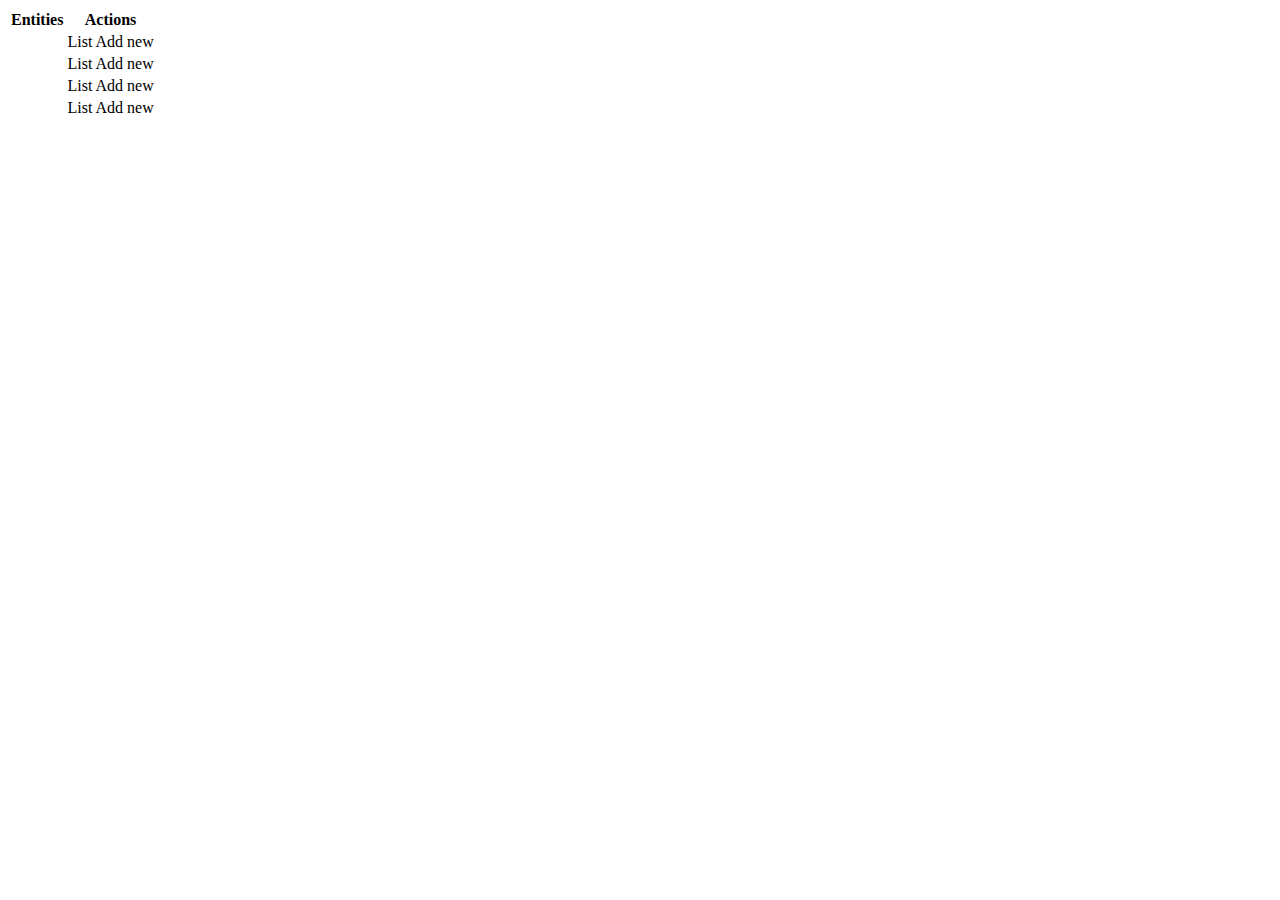
<file: src/main/resources/templates/robocook.html>
<!DOCTYPE html>
<html lang="en" xmlns:th="http://www.thymeleaf.org"
      th:replace="~{config/layout :: layoutBase('Robocook', null, null)}">

<head>
    <title>Robocook</title>
</head>

<body>

<div th:fragment="content" class="container">
    <table class="table table-bordered table-striped">
        <thead class="table-dark ">
        <tr>
            <th class="col-8">Entities</th>
            <th class="col-4">Actions</th>
        </tr>
        </thead>

        <tbody>
        <tr>
            <td th:text="Ingredients"></td>
            <td>
                <a th:href="@{/ingredients/list}" class="btn btn-outline-secondary btn-sm_mb-2">List</a>
                <a th:href="@{/ingredients/showFormForAdd}" class="btn btn-outline-secondary btn-sm_mb-2">Add new</a>
            </td>
        </tr>
        <tr>
            <td th:text="Categories"></td>
            <td>
                <a th:href="@{/categories/list}" class="btn btn-outline-secondary btn-sm_mb-2">List</a>
                <a th:href="@{/categories/showFormForAdd}" class="btn btn-outline-secondary btn-sm_mb-2">Add new</a>
            </td>
        </tr>
        <tr>
            <td th:text="Labels"></td>
            <td>
                <a th:href="@{/labels/list}" class="btn btn-outline-secondary btn-sm_mb-2">List</a>
                <a th:href="@{/labels/showFormForAdd}" class="btn btn-outline-secondary btn-sm_mb-2">Add new</a>
            </td>
        </tr>
        <tr>
            <td th:text="Recipes"></td>
            <td>
                <a th:href="@{/recipes/list}" class="btn btn-outline-secondary btn-sm_mb-2">List</a>
                <a th:href="@{/recipes/showFormForAdd}" class="btn btn-outline-secondary btn-sm_mb-2">Add new</a>
            </td>
        </tr>
        </tbody>
    </table>
</div>

</body>
</html>
</file>
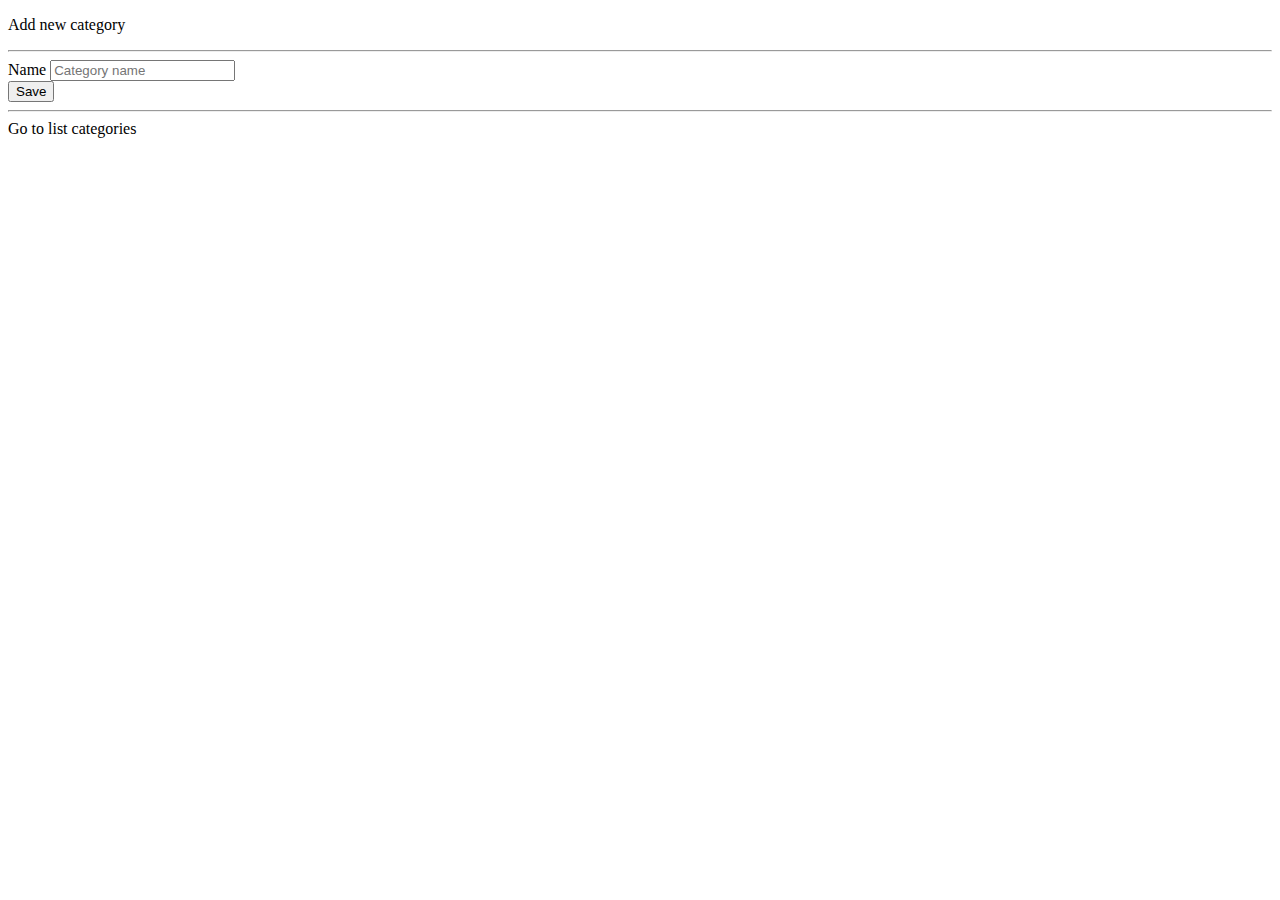
<file: src/main/resources/templates/category/category-form.html>
<!DOCTYPE html>
<html lang="en" xmlns:th="http://www.thymeleaf.org"
      th:replace="~{config/layout :: layoutBase('Category', 'categories', 'Add category')}">
<head>
    <title>Category</title>
</head>

<body>
<div th:fragment="content" class="container">

    <p class="h4 mb-4">Add new category</p>
    <hr>
    <form action="#" th:action="@{/categories/save}" th:object="${theCategory}" method="POST">

        <!-- add hidden form field to handle the update -->
        <input type="hidden" th:field="*{id}">

        <div class="input-group mb-3">
            <span class="input-group-text" id="basic-addon1">Name</span>
            <input type="text" th:field="*{name}" class="form-control" placeholder="Category name" required>
        </div>

        <button type="submit" class="btn btn-info col-1">Save</button>
    </form>

    <hr>
    <a th:href="@{/categories/list}">Go to list categories</a>
</div>
</body>
</html>
</file>
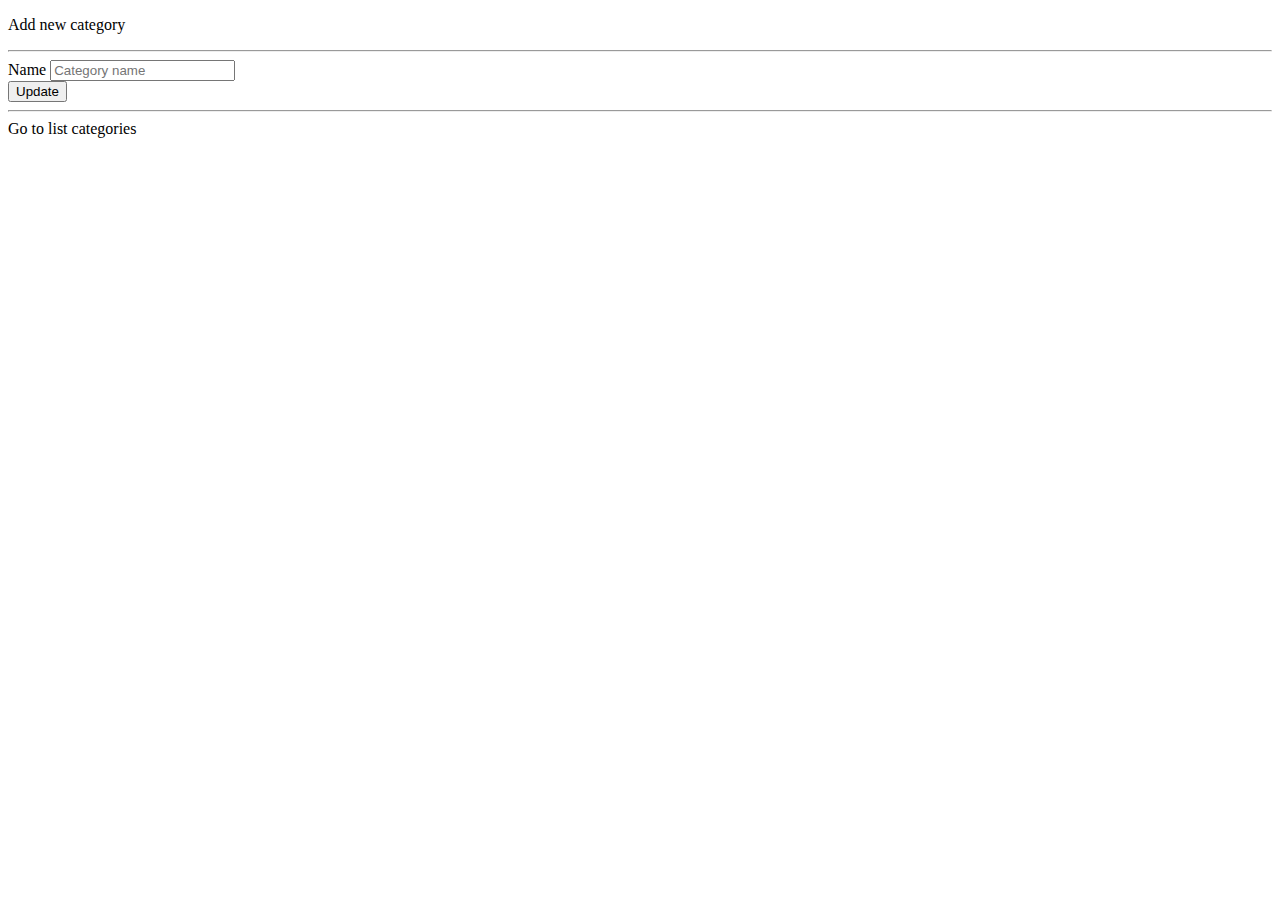
<file: src/main/resources/templates/category/category-update-form.html>
<!DOCTYPE html>
<html lang="en" xmlns:th="http://www.thymeleaf.org"
      th:replace="~{config/layout :: layoutBase('Category', 'categories', 'Add category')}">
<head>
    <title>Category</title>
</head>

<body>
<div th:fragment="content" class="container">

    <p class="h4 mb-4">Add new category</p>
    <hr>
    <form action="#" th:action="@{/categories/update}" th:object="${theCategory}" method="POST">

        <!-- add hidden form field to handle the update -->
        <input type="hidden" th:field="*{id}">

        <div class="input-group mb-3">
            <span class="input-group-text" id="basic-addon1">Name</span>
            <input type="text" th:field="*{name}" class="form-control" placeholder="Category name" required>
        </div>

        <button type="submit" class="btn btn-info col-1">Update</button>
    </form>

    <hr>
    <a th:href="@{/categories/list}">Go to list categories</a>
</div>
</body>
</html>
</file>
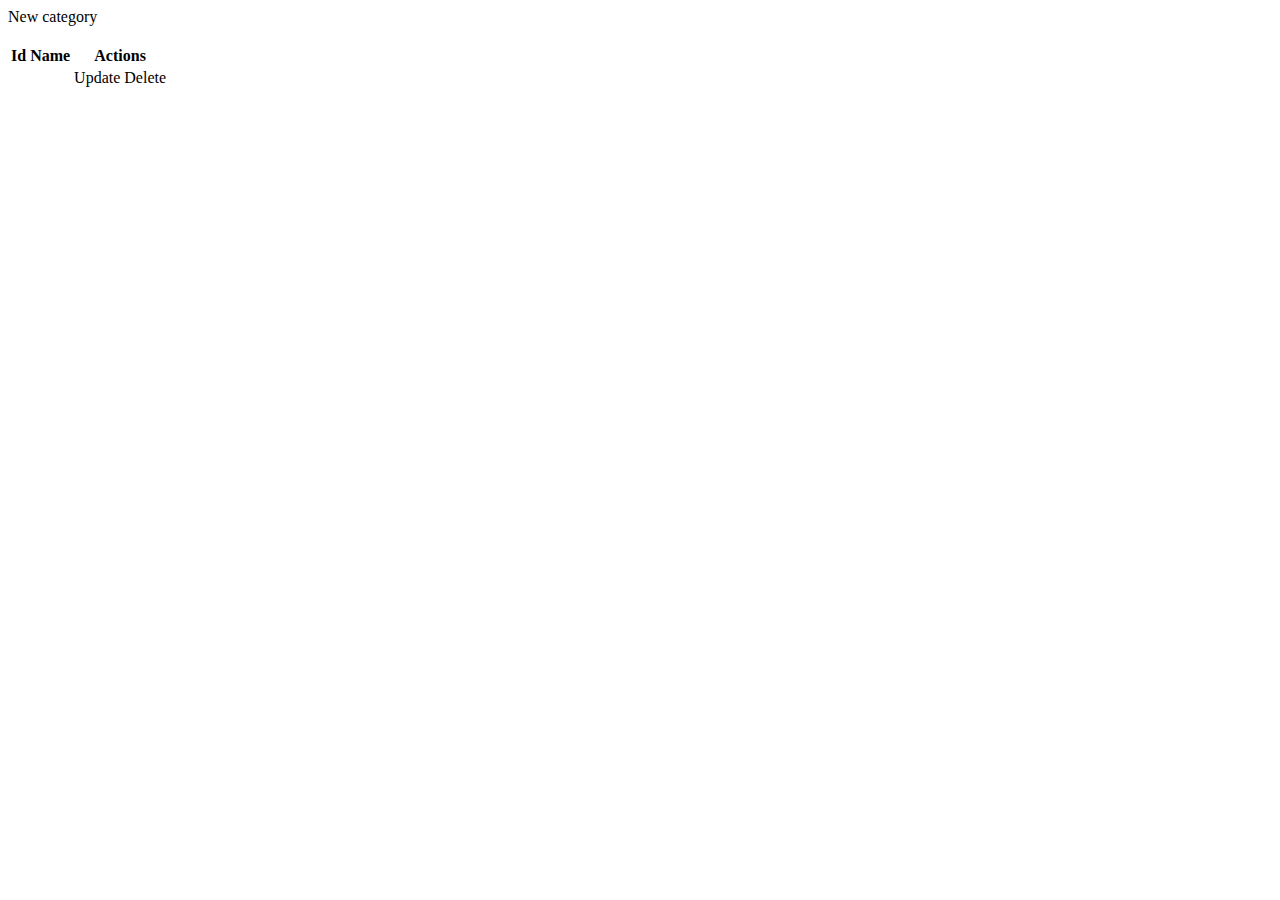
<file: src/main/resources/templates/category/list-category.html>
<!DOCTYPE html>
<html lang="en" xmlns:th="http://www.thymeleaf.org"
      th:replace="~{config/layout :: layoutBase('Category', 'categories', null)}">
<head>
    <title>Category</title>
</head>

<body>
<div th:fragment="content" class="container">

    <!-- add button -->
    <a th:href="@{/categories/showFormForAdd}" class="btn btn-outline-secondary btn-sm_mb-3">New category</a>
    <br></br>

    <table class="table table-bordered table-striped">
        <thead class="table-dark ">
        <tr>
            <th>Id</th>
            <th>Name</th>
            <th>Actions</th>
        </tr>
        </thead>

        <tbody>
        <tr th:each="tempCategory : ${categories}">
            <td th:text="${tempCategory.id}"/>
            <td th:text="${tempCategory.name}"/>
            <td class="col-2 text-center">
                <!-- add update button link -->
                <a th:href="@{/categories/showFormForUpdate(categoryId=${tempCategory.id})}"
                   class="btn btn-info btn-sm">
                    Update
                </a>
                <!-- add delete button link -->
                <a th:href="@{/categories/delete(categoryId=${tempCategory.id})}"
                   class="btn btn-danger btn-sm"
                   onclick="if(!(confirm('Do you want to delete this category?')))return false">
                    Delete
                </a>
            </td>
        </tr>
        </tbody>
    </table>
</div>

</body>
</html>
</file>
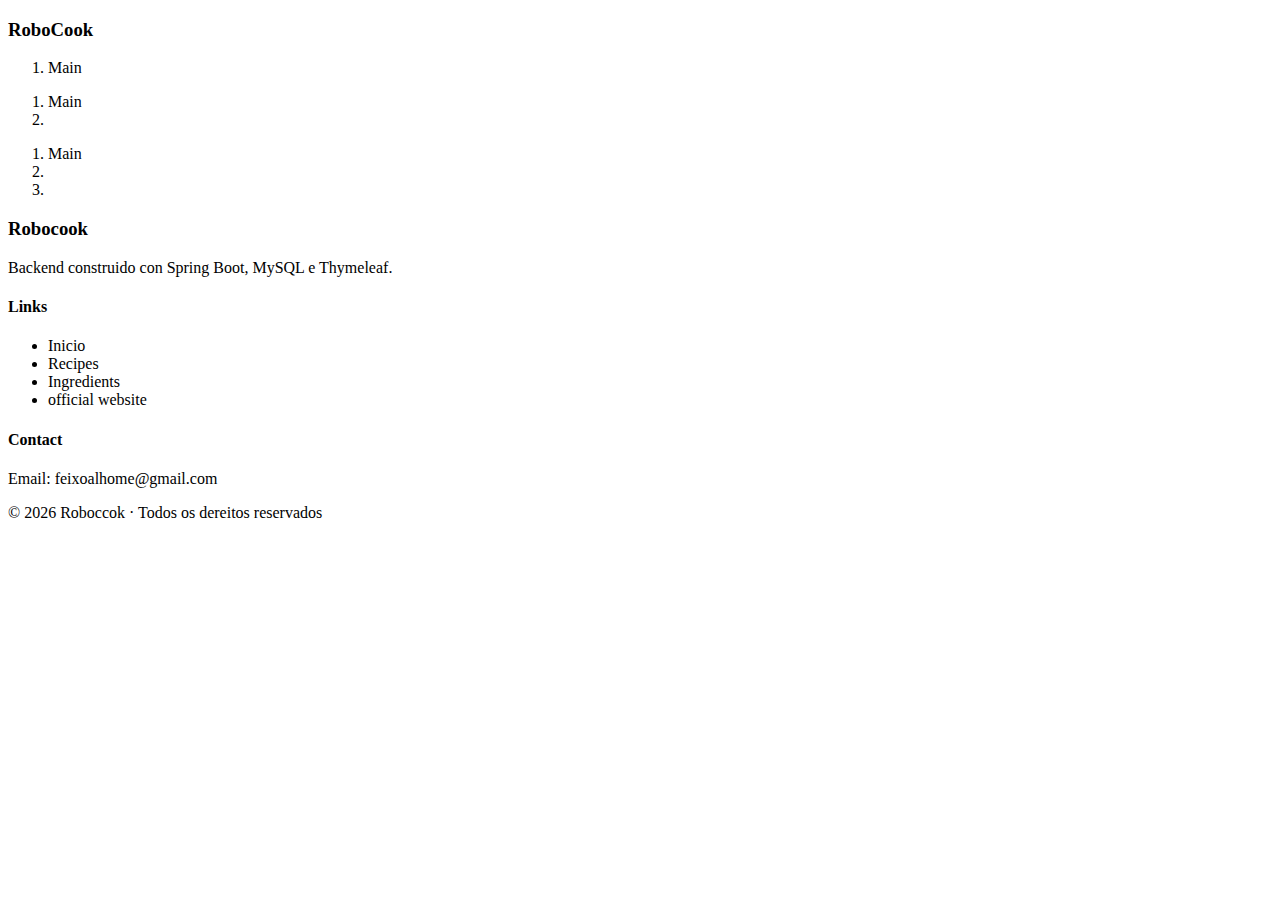
<file: src/main/resources/templates/config/main-fragments.html>
<!DOCTYPE html>
<html lang="en" xmlns:th="http://www.thymeleaf.org">

<head th:fragment="head(title)">
    <meta charset="UTF-8">
    <title th:text="${title}">Título por defecto</title>
    <link rel="stylesheet" type="text/css" th:href="@{/css/filestyle.css}">
    <link href="https://cdn.jsdelivr.net/npm/bootstrap@5.3.8/dist/css/bootstrap.min.css" rel="stylesheet" integrity="sha384-sRIl4kxILFvY47J16cr9ZwB07vP4J8+LH7qKQnuqkuIAvNWLzeN8tE5YBujZqJLB" crossorigin="anonymous">
</head>

<header th:fragment="header(list, add)" class="main-header">
    <div class="container header-content">
        <h3>RoboCook</h3>
    </div>
    <div class="container">
        <nav style="--bs-breadcrumb-divider: '>';" >
            <ol th:if="${list == null and add == null}" class="breadcrumb">
                <li class="breadcrumb-item"><a class="badge rounded-pill text-bg-dark simple-a">Main</a></li>
            </ol>
            <ol th:if="${list != null and add == null}" class="breadcrumb">
                <li class="breadcrumb-item"><a class="badge rounded-pill text-bg-dark simple-a" th:href="@{/backoffice/list}">Main</a></li>
                <li class="breadcrumb-item"><a class="badge rounded-pill text-bg-secondary simple-a" th:text="${list}" /></li>
            </ol>
            <ol th:if="${list != null and add != null}" class="breadcrumb">
                <li class="breadcrumb-item"><a class="badge rounded-pill text-bg-dark simple-a" th:href="@{/backoffice/list}">Main</a></li>
                <li class="breadcrumb-item"><a class="badge rounded-pill text-bg-secondary simple-a" th:href="@{/{path}/list(path=${list})}"  th:text="${list}" /></li>
                <li class="breadcrumb-item active" aria-current="page"><a class="badge rounded-pill text-bg-light simple-a" th:text="${add}" /></li>
            </ol>
        </nav>
    </div>
</header>

<footer th:fragment="footer()" class="main-footer">
    <div class="container footer-content">

        <!-- Columna 1: Marca -->
        <div class="footer-section">
            <h3>Robocook</h3>
            <p>Backend construido con Spring Boot, MySQL e Thymeleaf.</p>
        </div>

        <!-- Columna 2: Navegación -->
        <div class="footer-section">
            <h4>Links</h4>
            <ul>
                <li><a th:href="@{/}">Inicio</a></li>
                <li><a th:href="@{/recipes/list}">Recipes</a></li>
                <li><a th:href="@{/ingredients/list}">Ingredients</a></li>
                <li><a th:href="@{/}">official website</a></li>
            </ul>
        </div>

        <!-- Columna 3: Info -->
        <div class="footer-section">
            <h4>Contact</h4>
            <p>Email: feixoalhome@gmail.com</p>
        </div>

    </div>

    <!-- Parte inferior -->
    <div class="footer-bottom">
        <p>© 2026 Roboccok · Todos os dereitos reservados</p>
    </div>
</footer>
</file>
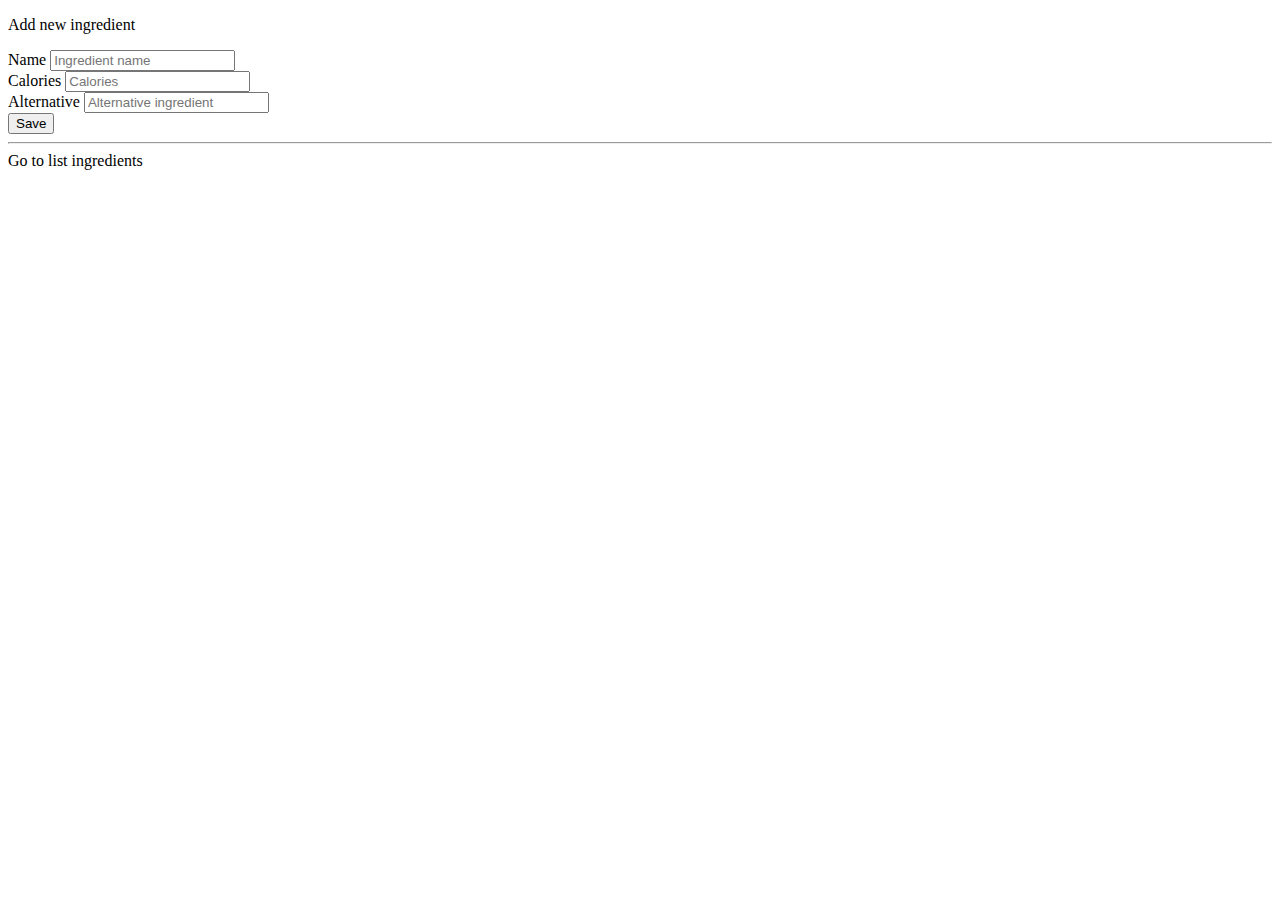
<file: src/main/resources/templates/ingredient/ingredient-form.html>
<!DOCTYPE html>
<html lang="en" xmlns:th="http://www.thymeleaf.org"
      th:replace="~{config/layout :: layoutBase('Ingredient', 'ingredients', 'Add ingredient')}">
<head>
    <title>Ingredient</title>
</head>

<body>
<div th:fragment="content" class="container">

    <p class="h4 mb-4">Add new ingredient</p>

    <form action="#" th:action="@{/ingredients/save}" th:object="${theIngredient}" method="POST">

        <!-- add hidden form field to handle the update -->
        <input type="hidden" th:field="*{id}">

        <div class="input-group mb-3">
            <span class="input-group-text col-1" id="basic-addon1">Name</span>
            <input type="text" th:field="*{name}" class="form-control" placeholder="Ingredient name" required>
        </div>
        <div class="input-group mb-3">
            <span class="input-group-text col-1" id="basic-addon2">Calories</span>
            <input type="text" th:field="*{calories}" class="form-control" placeholder="Calories">
        </div>
        <div class="input-group mb-3">
            <span class="input-group-text col-1" id="basic-addon3">Alternative</span>
            <input type="text" th:field="*{alternative}" class="form-control" placeholder="Alternative ingredient" >
        </div>

        <button type="submit" class="btn btn-info col-1">Save</button>
    </form>

    <hr>
    <a th:href="@{/ingredients/list}">Go to list ingredients</a>
</div>
</body>
</html>
</file>
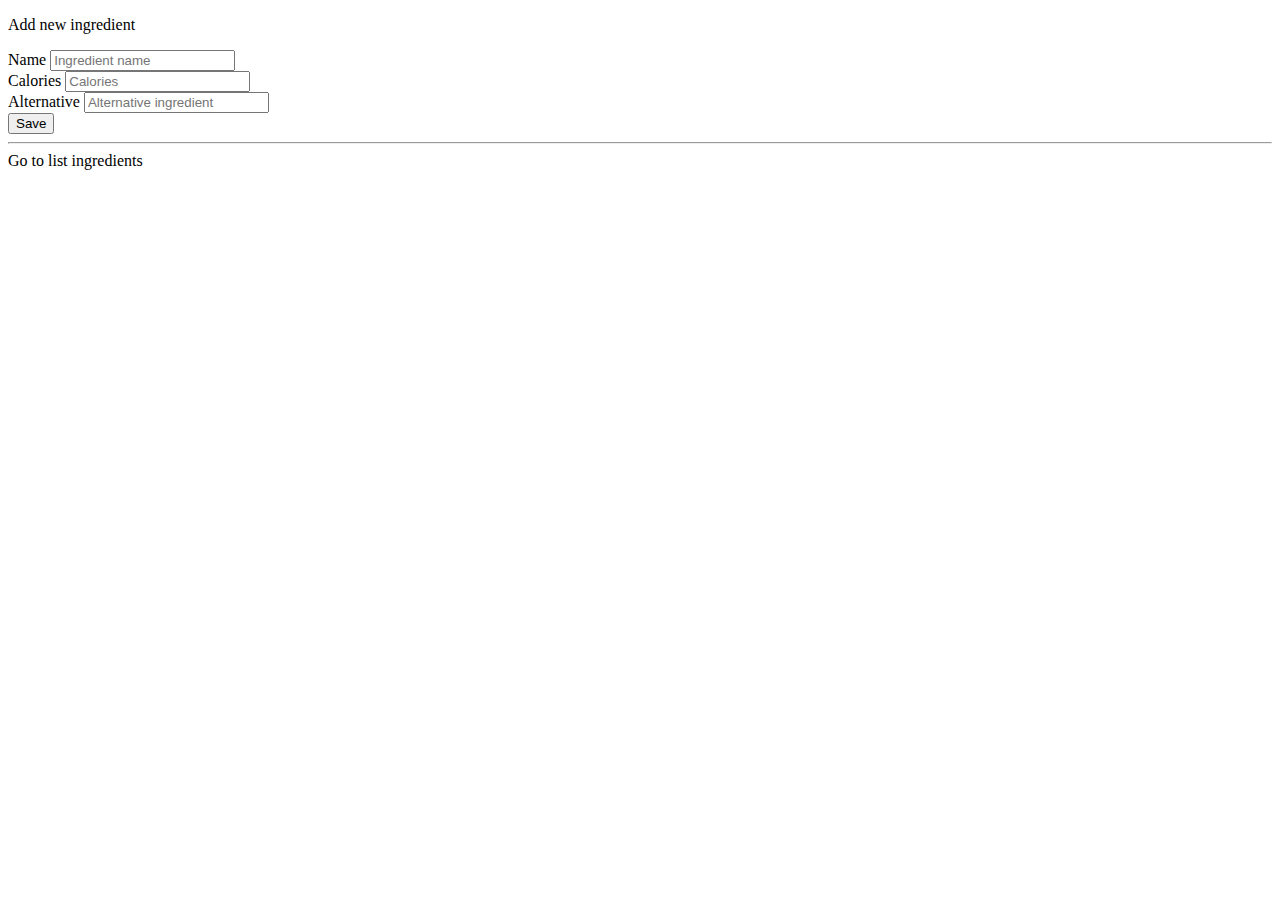
<file: src/main/resources/templates/ingredient/ingredient-update-form.html>
<!DOCTYPE html>
<html lang="en" xmlns:th="http://www.thymeleaf.org"
      th:replace="~{config/layout :: layoutBase('Ingredient', 'ingredients', 'Add ingredient')}">
<head>
    <title>Ingredient</title>
</head>

<body>
<div th:fragment="content" class="container">

    <p class="h4 mb-4">Add new ingredient</p>

    <form action="#" th:action="@{/ingredients/update}" th:object="${theIngredient}" method="POST">

        <!-- add hidden form field to handle the update -->
        <input type="hidden" th:field="*{id}">

        <div class="input-group mb-3">
            <span class="input-group-text col-1" id="basic-addon1">Name</span>
            <input type="text" th:field="*{name}" class="form-control" placeholder="Ingredient name" required>
        </div>
        <div class="input-group mb-3">
            <span class="input-group-text col-1" id="basic-addon2">Calories</span>
            <input type="text" th:field="*{calories}" class="form-control" placeholder="Calories">
        </div>
        <div class="input-group mb-3">
            <span class="input-group-text col-1" id="basic-addon3">Alternative</span>
            <input type="text" th:field="*{alternative}" class="form-control" placeholder="Alternative ingredient" >
        </div>

        <button type="submit" class="btn btn-info col-1">Save</button>
    </form>

    <hr>
    <a th:href="@{/ingredients/list}">Go to list ingredients</a>
</div>
</body>
</html>
</file>
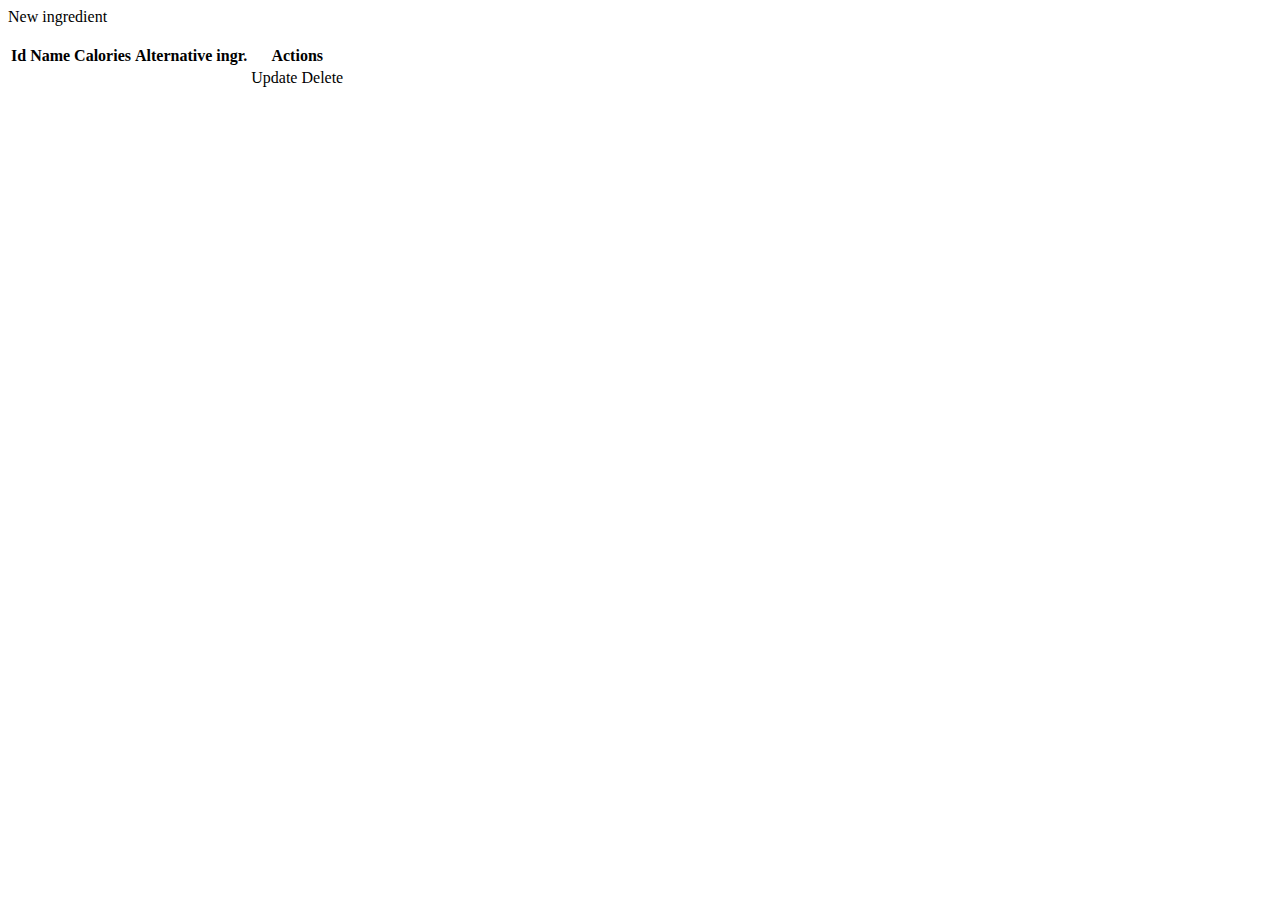
<file: src/main/resources/templates/ingredient/list-ingredient.html>
<!DOCTYPE html>
<html lang="en" xmlns:th="http://www.thymeleaf.org"
      th:replace="~{config/layout :: layoutBase('Ingredient', 'ingredients', null)}">
<head>
    <title>Ingredient</title>
</head>

<body>
<div th:fragment="content" class="container">

    <!-- add button -->
    <a th:href="@{/ingredients/showFormForAdd}" class="btn btn-outline-secondary btn-sm_mb-3">New ingredient</a>
    <br></br>

    <table class="table table-bordered table-striped">
        <thead class="table-dark placeholder-wave">
        <tr>
            <th>Id</th>
            <th>Name</th>
            <th>Calories</th>
            <th>Alternative ingr.</th>
            <th>Actions</th>
        </tr>
        </thead>

        <tbody>
        <tr th:each="tempIngredient : ${ingredients}">
            <td th:text="${tempIngredient.id}"/>
            <td th:text="${tempIngredient.name}"/>
            <td th:text="${tempIngredient.calories}"/>
            <td th:text="${tempIngredient.alternative}"/>
            <td class="col-2 text-center">
                <!-- add update button link -->
                <a th:href="@{/ingredients/showFormForUpdate(ingredientId=${tempIngredient.id})}"
                   class="btn btn-info btn-sm">
                    Update
                </a>
                <!-- add delete button link -->
                <a th:href="@{/ingredients/delete(ingredientId=${tempIngredient.id})}"
                   class="btn btn-danger btn-sm"
                   onclick="if(!(confirm('Do you want to delete this ingredient?')))return false">
                    Delete
                </a>
            </td>
        </tr>
        </tbody>
    </table>
</div>

</body>
</html>
</file>
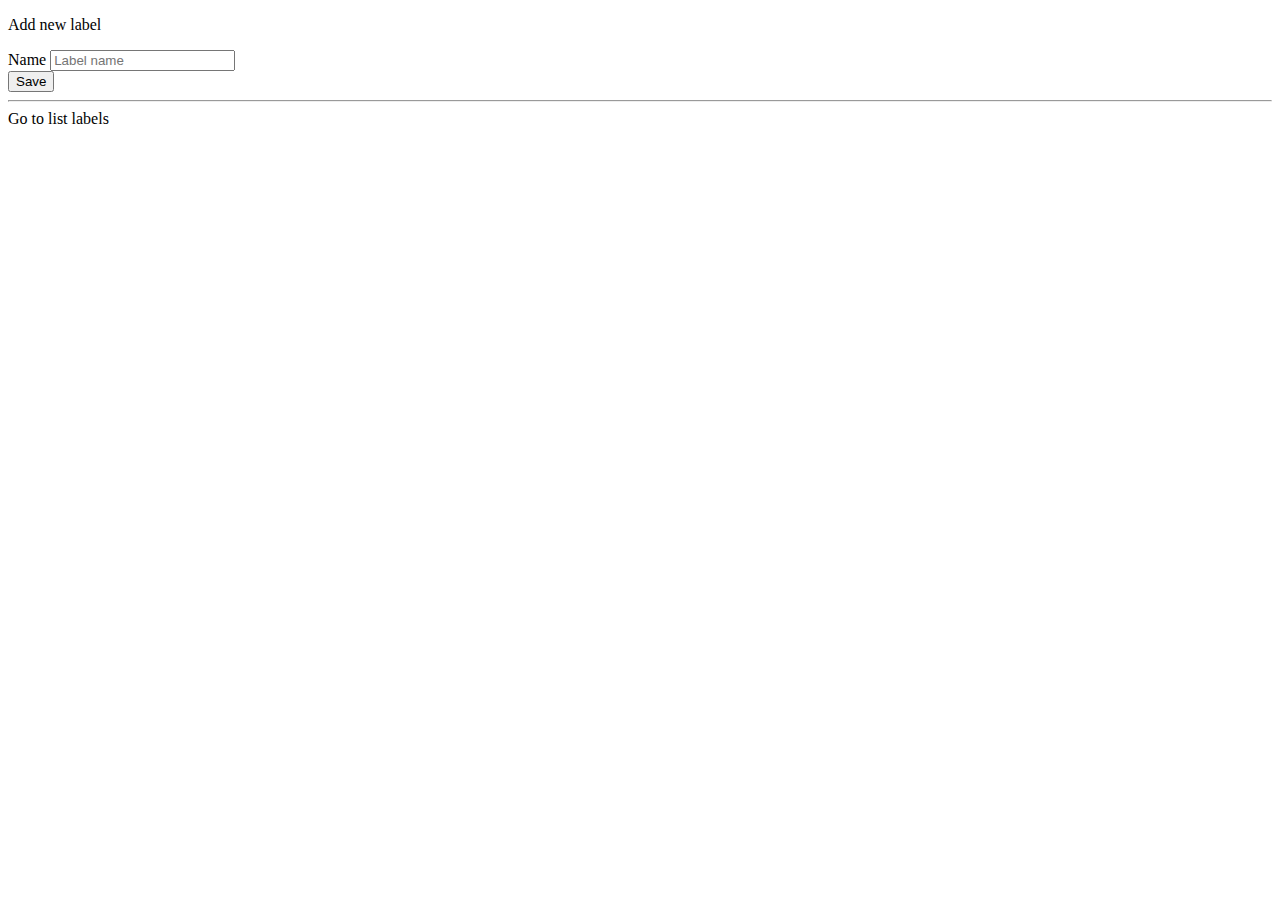
<file: src/main/resources/templates/label/label-form.html>
<!DOCTYPE html>
<html lang="en" xmlns:th="http://www.thymeleaf.org"
      th:replace="~{config/layout :: layoutBase('Label', 'labels', null)}">
<head>
    <title>Label</title>
</head>

<body>
<div th:fragment="content" class="container">

    <p class="h4 mb-4">Add new label</p>

    <form action="#" th:action="@{/labels/save}" th:object="${theLabel}" method="POST">
        <!-- add hidden form field to handle the update -->
        <input type="hidden" th:field="*{id}">

        <div class="input-group mb-3">
            <span class="input-group-text" id="basic-addon1">Name</span>
            <input type="text" th:field="*{name}" class="form-control" placeholder="Label name" required>
        </div>

        <button type="submit" class="btn btn-info col-1">Save</button>
    </form>

    <hr>
    <a th:href="@{/labels/list}">Go to list labels</a>
</div>
</body>
</html>
</file>
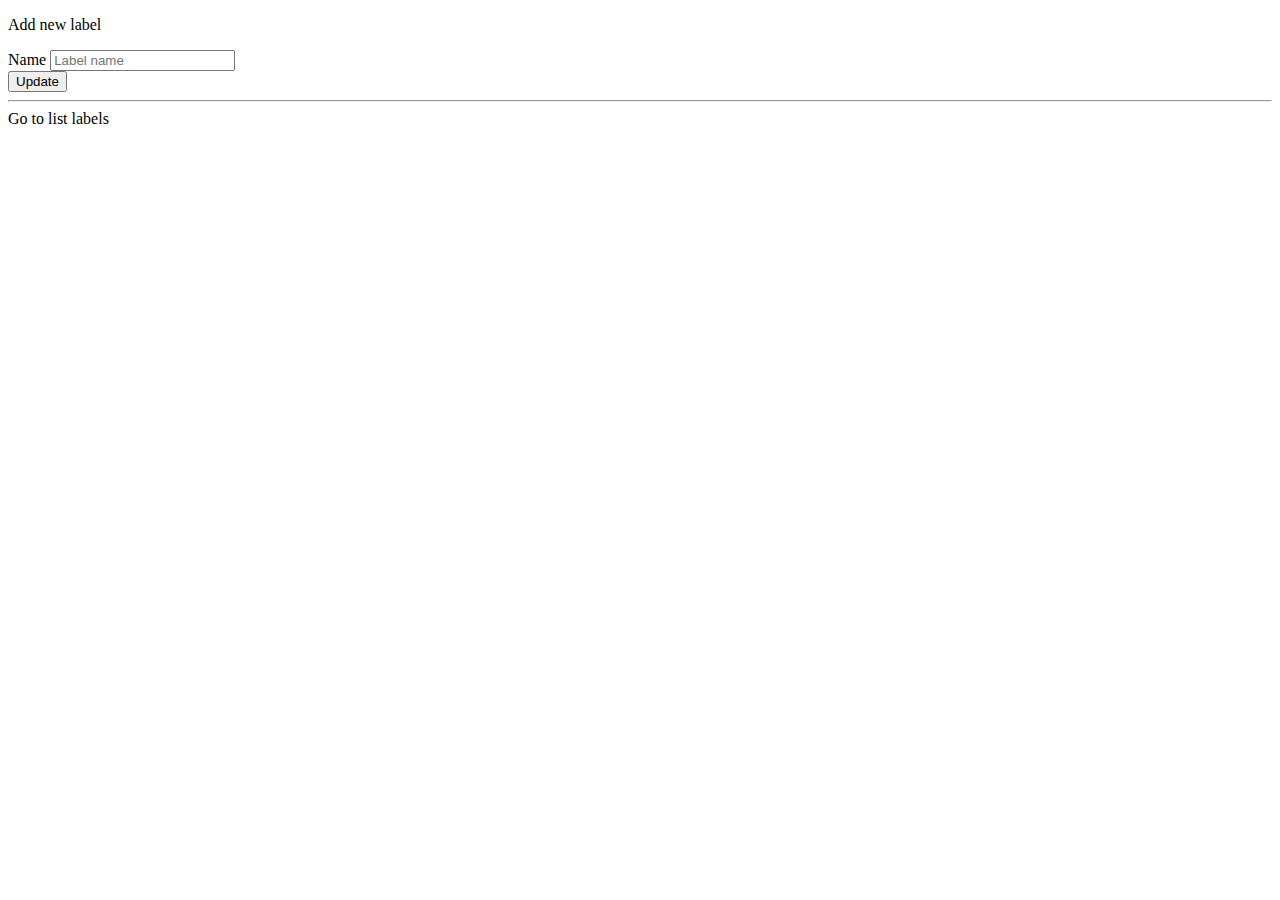
<file: src/main/resources/templates/label/label-update-form.html>
<!DOCTYPE html>
<html lang="en" xmlns:th="http://www.thymeleaf.org"
      th:replace="~{config/layout :: layoutBase('Label', 'labels', null)}">
<head>
    <title>Label</title>
</head>

<body>
<div th:fragment="content" class="container">

    <p class="h4 mb-4">Add new label</p>

    <form action="#" th:action="@{/labels/update}" th:object="${theLabel}" method="POST">
        <!-- add hidden form field to handle the update -->
        <input type="hidden" th:field="*{id}">

        <div class="input-group mb-3">
            <span class="input-group-text" id="basic-addon1">Name</span>
            <input type="text" th:field="*{name}" class="form-control" placeholder="Label name" required>
        </div>

        <button type="submit" class="btn btn-info col-1">Update</button>
    </form>

    <hr>
    <a th:href="@{/labels/list}">Go to list labels</a>
</div>
</body>
</html>
</file>
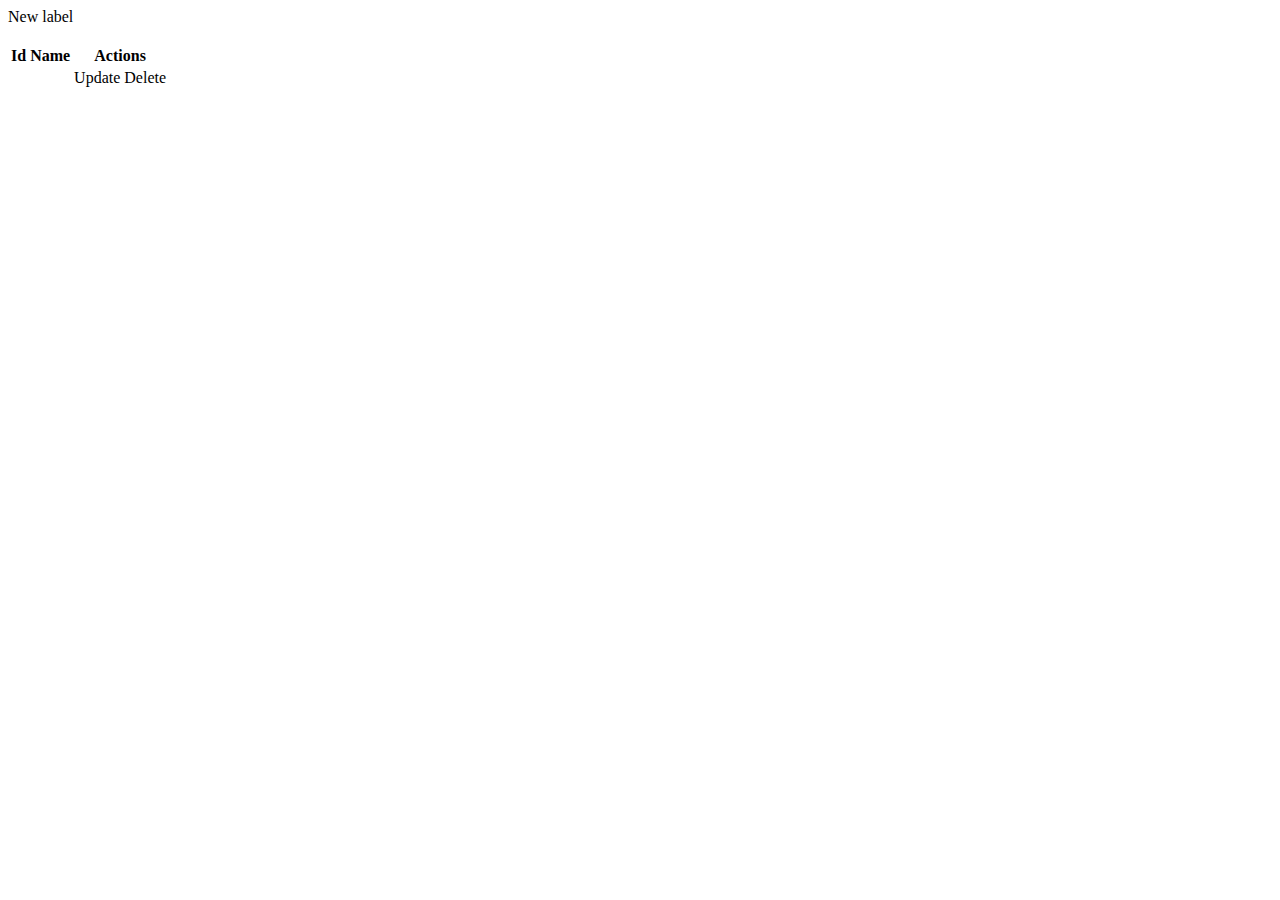
<file: src/main/resources/templates/label/list-label.html>
<!DOCTYPE html>
<html lang="en" xmlns:th="http://www.thymeleaf.org"
      th:replace="~{config/layout :: layoutBase('Label', 'labels', null)}">
<head>
    <title>Label</title>
</head>

<body>
<div th:fragment="content" class="container">

    <!-- add button -->
    <a th:href="@{/labels/showFormForAdd}" class="btn btn-outline-secondary btn-sm_mb-3">New label</a>
    <br></br>

    <table class="table table-bordered table-striped">
        <thead class="table-dark ">
        <tr>
            <th>Id</th>
            <th>Name</th>
            <th>Actions</th>
        </tr>
        </thead>

        <tbody>
        <tr th:each="tempLabel : ${labels}">
            <td th:text="${tempLabel.id}"/>
            <td th:text="${tempLabel.name}"/>
            <td class="col-2 text-center">
                <!-- add update button link -->
                <a th:href="@{/labels/showFormForUpdate(labelId=${tempLabel.id})}"
                   class="btn btn-info btn-sm">
                    Update
                </a>
                <!-- add delete button link -->
                <a th:href="@{/labels/delete(labelId=${tempLabel.id})}"
                   class="btn btn-danger btn-sm"
                   onclick="if(!(confirm('Do you want delete this label?')))return false">
                    Delete
                </a>
            </td>
        </tr>
        </tbody>
    </table>
</div>

</body>
</html>
</file>
